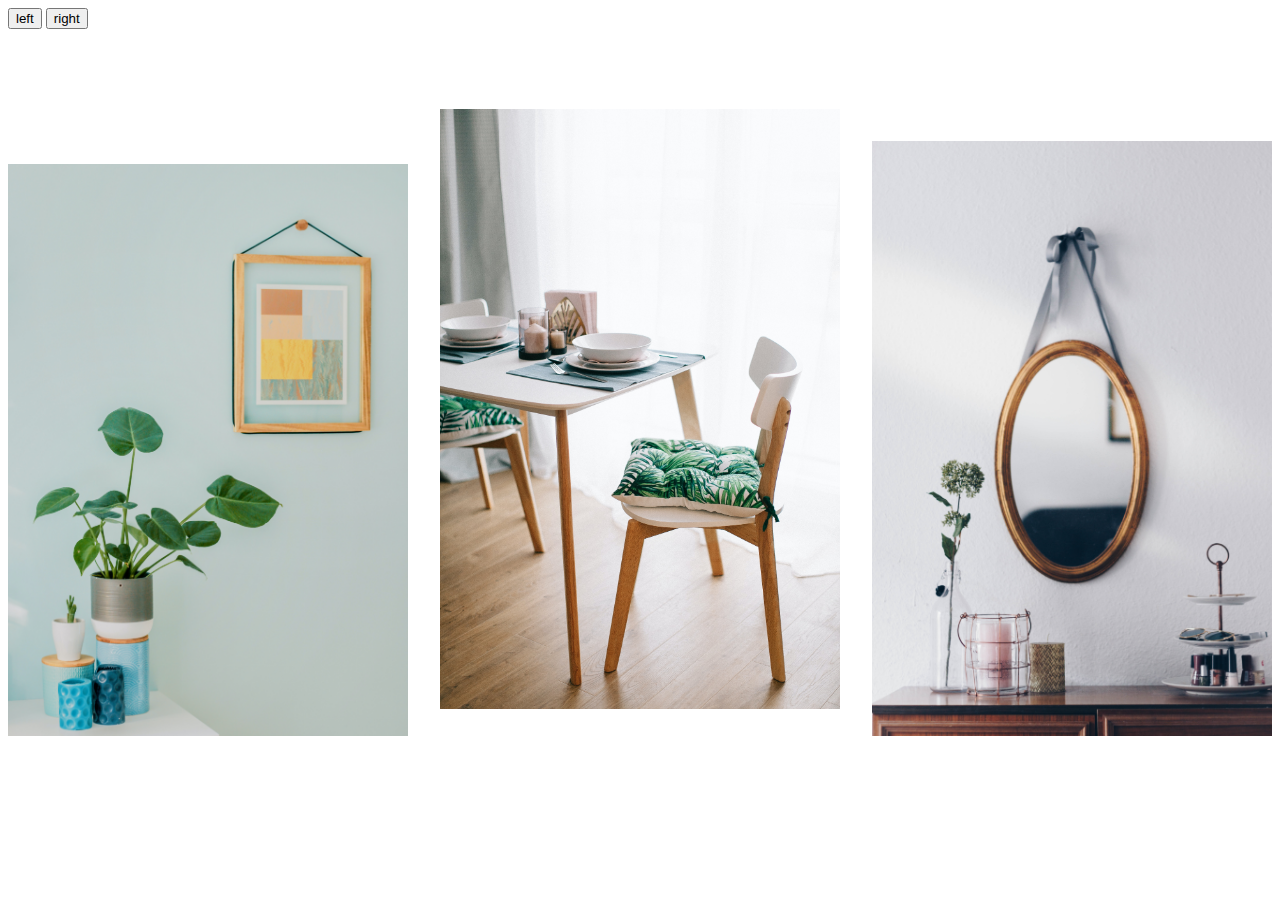
<file: test.html>
<!DOCTYPE html>
<html lang="en">
<head>
    <meta charset="UTF-8">
    <meta http-equiv="X-UA-Compatible" content="IE=edge">
    <meta name="viewport" content="width=device-width, initial-scale=1.0">
    <title>Document</title>
    <style>
   .banners{
    display: flex;
    margin-top: 5rem;
    justify-content: center;
    gap: calc(25rem - 23rem); 
   }
    .banner-images{
        width: 25rem;
    }
    h3{
        padding: 2% 10%;
        position: absolute;
        background-color: white;
        margin: 0;
        top: 90%;
    }
    .furniture{
        position: relative;
        align-self: start;
    }
    .decoration, .plants{
        margin-top: 2rem;
        position: relative;
        align-self: end;
    }
    .carousel{
    position: relative;
    }
    .carousel-item{
    height: 100%;
    width: auto;
    position: absolute;
    opacity: 0;
    transition: opacity 0.5s ease-in-out;
    }
    .carousel-item.active-item{
    opacity: 1;
}
    </style>
</head>
<body>
    <button class="carousel-left">left</i></button> 
    <button class="carousel-right">right</i></button>
    <div class="banners">
            <div class="plants active-item">
                <img src="./assets/cat-1.jpg" alt="Plants" class="banner-images low">
            </div>
             <div class="furniture ">
                 <img src="./assets/cat-2.jpg" alt="Furniture" class="banner-images center">
            </div>
            <div class="decoration">                   
                   <img src="./assets/cat-3.jpg" alt="Decoration " class="banner-images low" dv>
            </div>
    </div>
<script>

// Categories carousel

//setting up variables that will be used.
const carouselContainer = document.querySelector(`.banners`);
const carouselItems = Array.from(carouselContainer.children);
const leftBtn = document.querySelector(`.carousel-left`);
const rightBtn = document.querySelector(`.carousel-right`);

//.getboundingclientrect gives us the width and height properties.
const slideWidth = carouselItems[0].getBoundingClientRect().width;

// creating a variable that matches the breakpoint for mobile   viewport
const mobileviewPort = window.matchMedia("(max-width: 720px)");

// creating a callback function to apply classes and remove classes based on the viewport size
viewPortHandling = () =>{
    if (mobileviewPort.matches){
        carouselContainer.classList.add(`carousel`);
        carouselItems.forEach((child) =>{
        child.classList.add(`carousel-item`);
        })
    } else{
        carouselContainer.classList.remove(`carousel`);
        carouselItems.forEach((child) =>{
        child.classList.remove(`carousel-item`);
        })
    };
};

// adding an event listener to the window and having it trigger the viewPortHandling function when the viewport matches the breakpoint query in scss.
window.addEventListener(`resize`,viewPortHandling);

// carousel slider for the category banners.
let trackNum = 0 
carouselHandling = (direction) =>{
    if (direction === `right`){
        if(carouselItems[trackNum].nextElementSibling !== null){
            console.log(`clicked right`);
            trackNum ++;
            carouselItems[trackNum].classList.add(`active-item`);
            carouselItems[trackNum-1].classList.remove(`active-item`);
        } else{
            carouselItems[trackNum].classList.remove(`active-item`);
            trackNum = 0;
            carouselItems[trackNum].classList.add(`active-item`);
        }
    } else{
        if(carouselItems[trackNum].previousElementSibling !== null){
            console.log(`clicked left`);
            trackNum --;
            carouselItems[trackNum].classList.add(`active-item`);
            carouselItems[trackNum+1].classList.remove(`active-item`);
        } else{
            carouselItems[trackNum].classList.remove(`active-item`);
            trackNum = carouselItems.length - 1;
            // By initializing trackNum to the last index of carouselItems -1, the code can now handle carousels with any number of items. This is because trackNum will always be set to the correct index of the last item in the array, regardless of how many items are in the carousel.
            // remember arrays are zero indexed, but length will show (currently) a length of 3, but when calling and manipulating data we need to go by zero indexing (0,1,2);  so setting it to be the value of the length minus 1 the active slide will always let the function loop to the last slide if the user reaches the end(start of the array) going left. 
            carouselItems[trackNum].classList.add(`active-item`);
        }
    }
};
leftBtn.addEventListener('click', () =>{carouselHandling(`left`)});
rightBtn.addEventListener('click', () =>{carouselHandling(`right`)});

</script>
</body>
</html>
</file>
